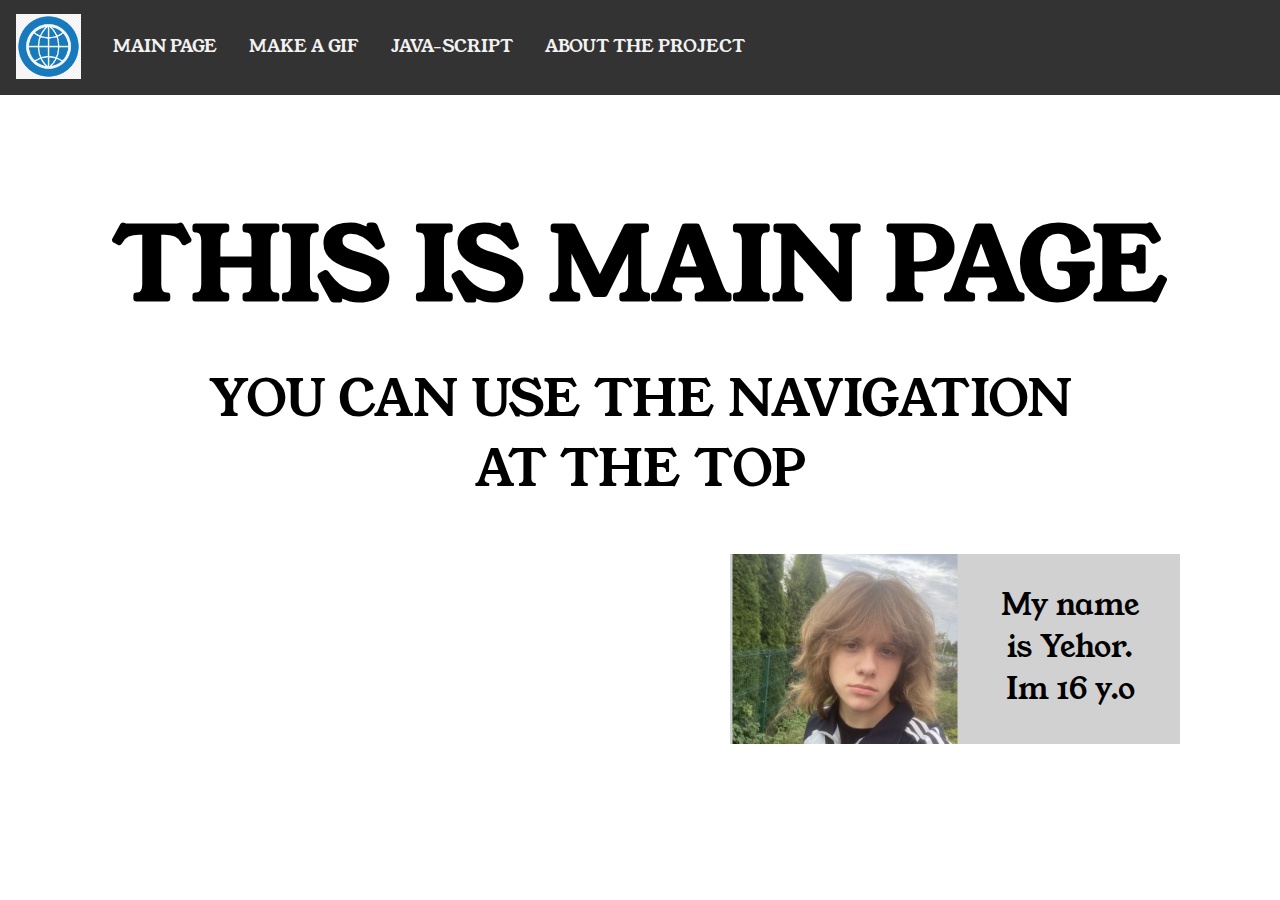
<file: main/index.html>
<!DOCTYPE html>
<html lang="en">
<head>
    <meta charset="UTF-8">
    <meta name="viewport" content="width=device-width, initial-scale=1.0">
    <link rel="stylesheet" href="css/style.css">
    <link rel="preconnect" href="https://fonts.googleapis.com">
    <link rel="preconnect" href="https://fonts.gstatic.com" crossorigin>
    <link href="https://fonts.googleapis.com/css2?family=Bebas+Neue&family=Vina+Sans&family=Young+Serif&display=swap" rel="stylesheet">
    <title>Ma test</title>
</head>
<body>
    <div class="topnav">
      <a class="logo" href="index.html"><img src="img/kisspng-web-development-web-design-internet-web-hosting-se-world-wide-web-5ac377c800b004.4552161515227596240028.jpg" alt="logo"></a>
      <div class="align-nav">
        <a href="index.html">MAIN PAGE</a>
        <a href="../story-telling-page/index.html">MAKE A GIF</a>
        <a href="../javascript/index.html">JAVA-SCRIPT</a>
        <a href="../technology-page/index.html">ABOUT THE PROJECT</a>
      </div>
      </div>
      
      <div class="description">
       <h1>THIS IS MAIN PAGE</h1>
       <p>YOU CAN USE THE NAVIGATION <br> AT THE TOP </p>
      </div>
      <div class="same">
        <div class="box">
          <img src="img/me.png" alt="image">
        </div>
        <p>My name is Yehor. Im 16 y.o</p>
    </div>
</body>
</html>
</file>
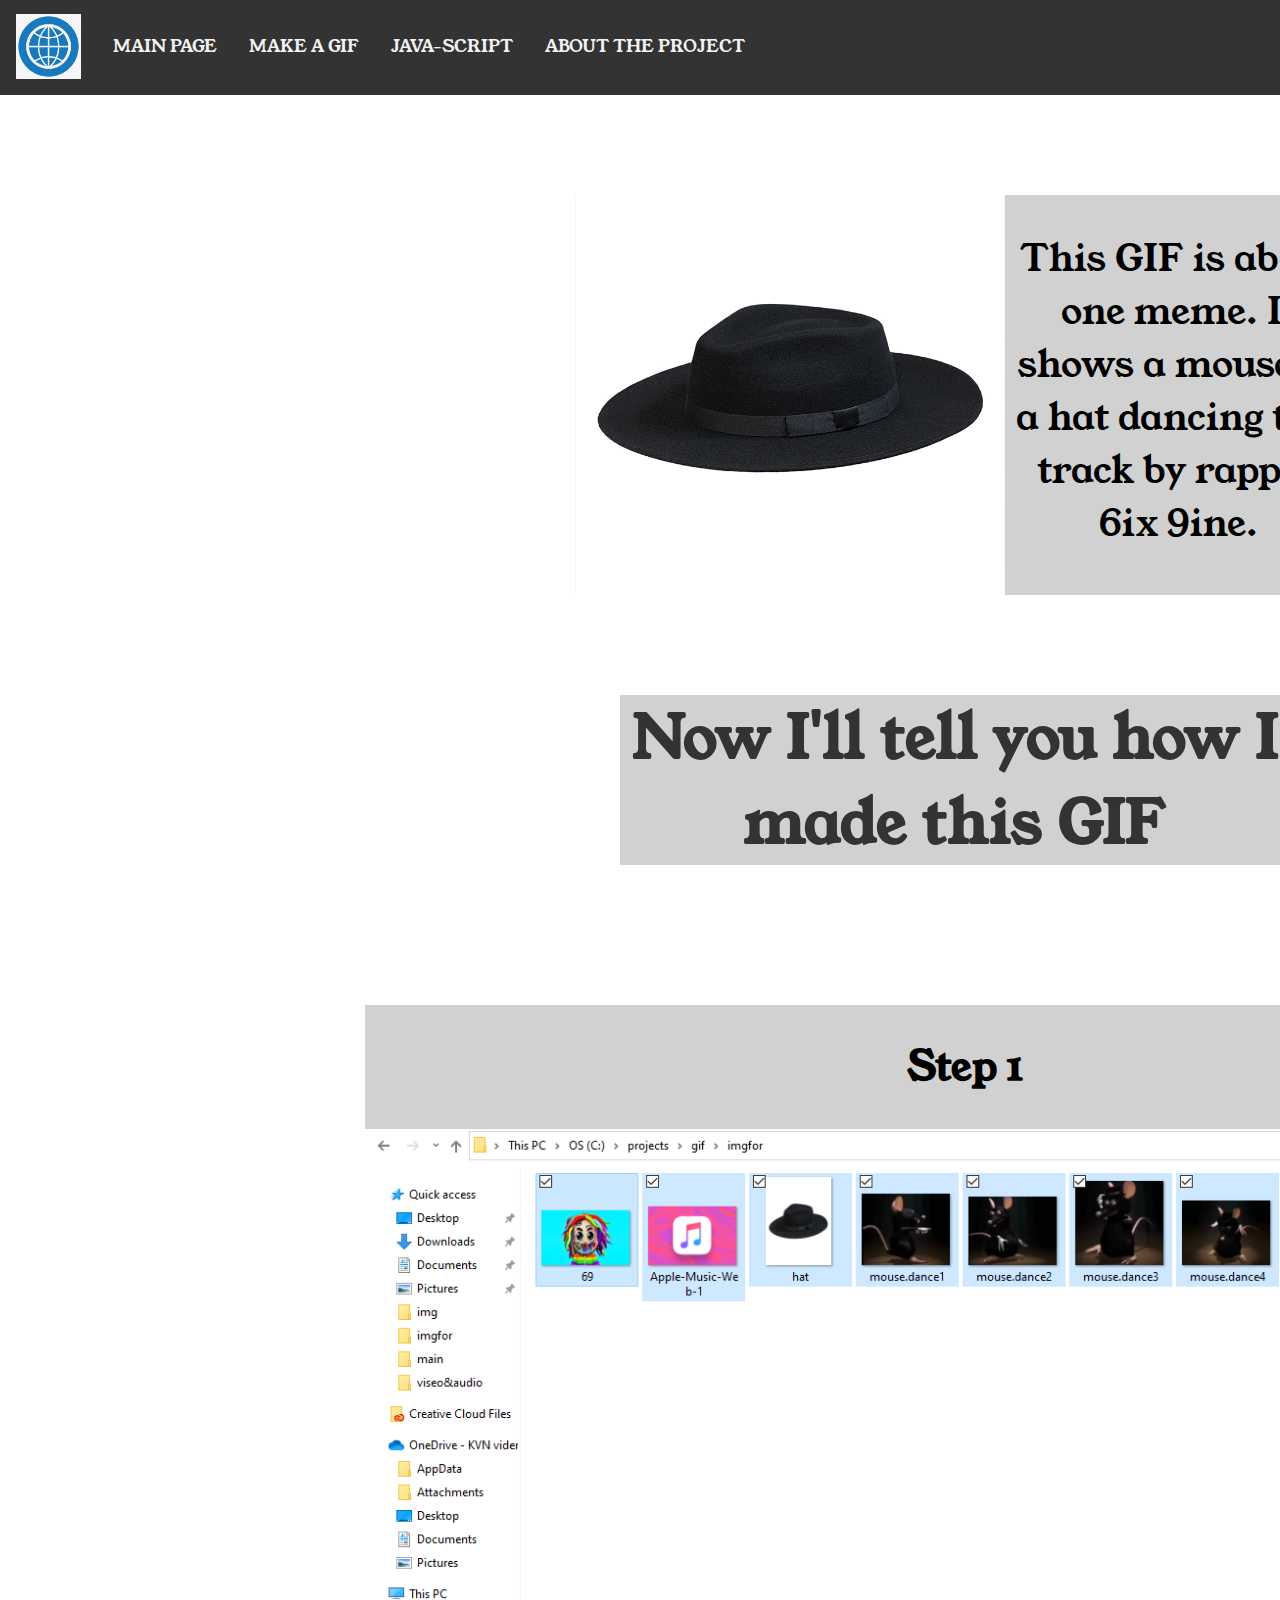
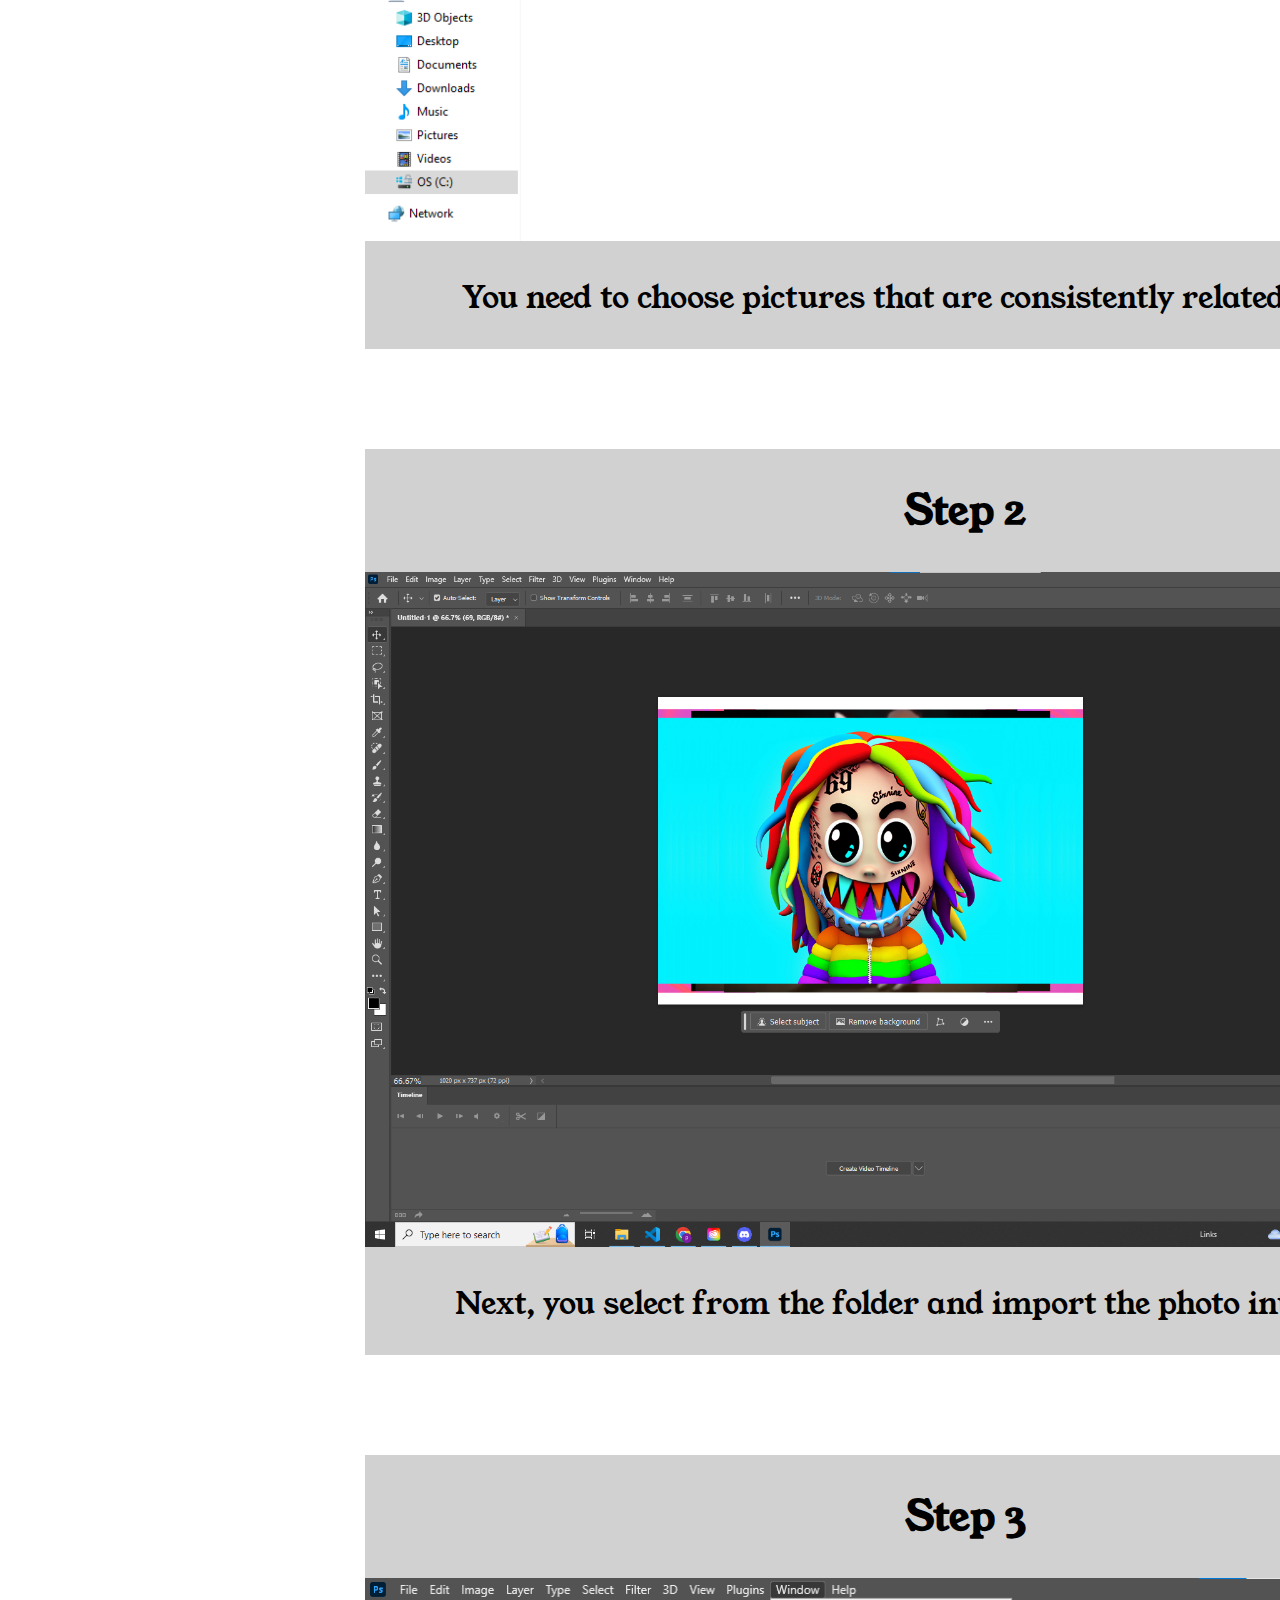
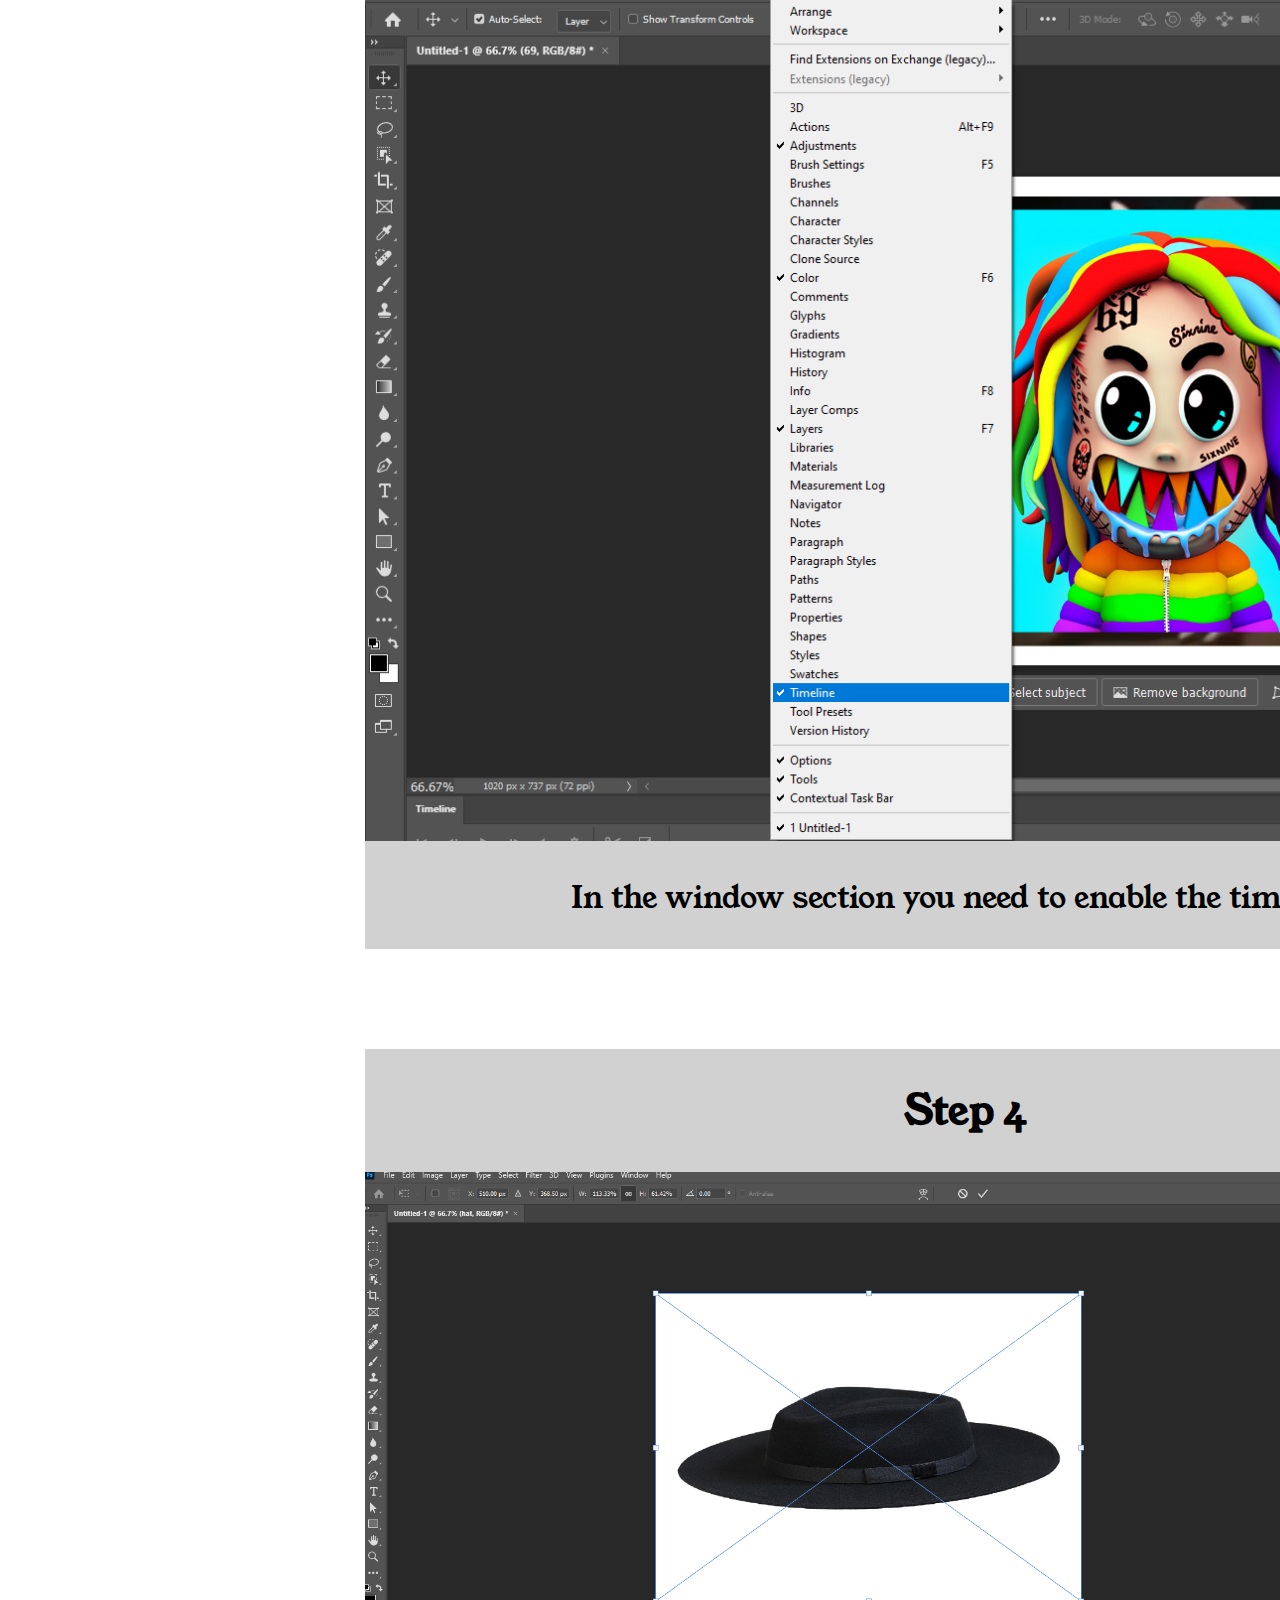
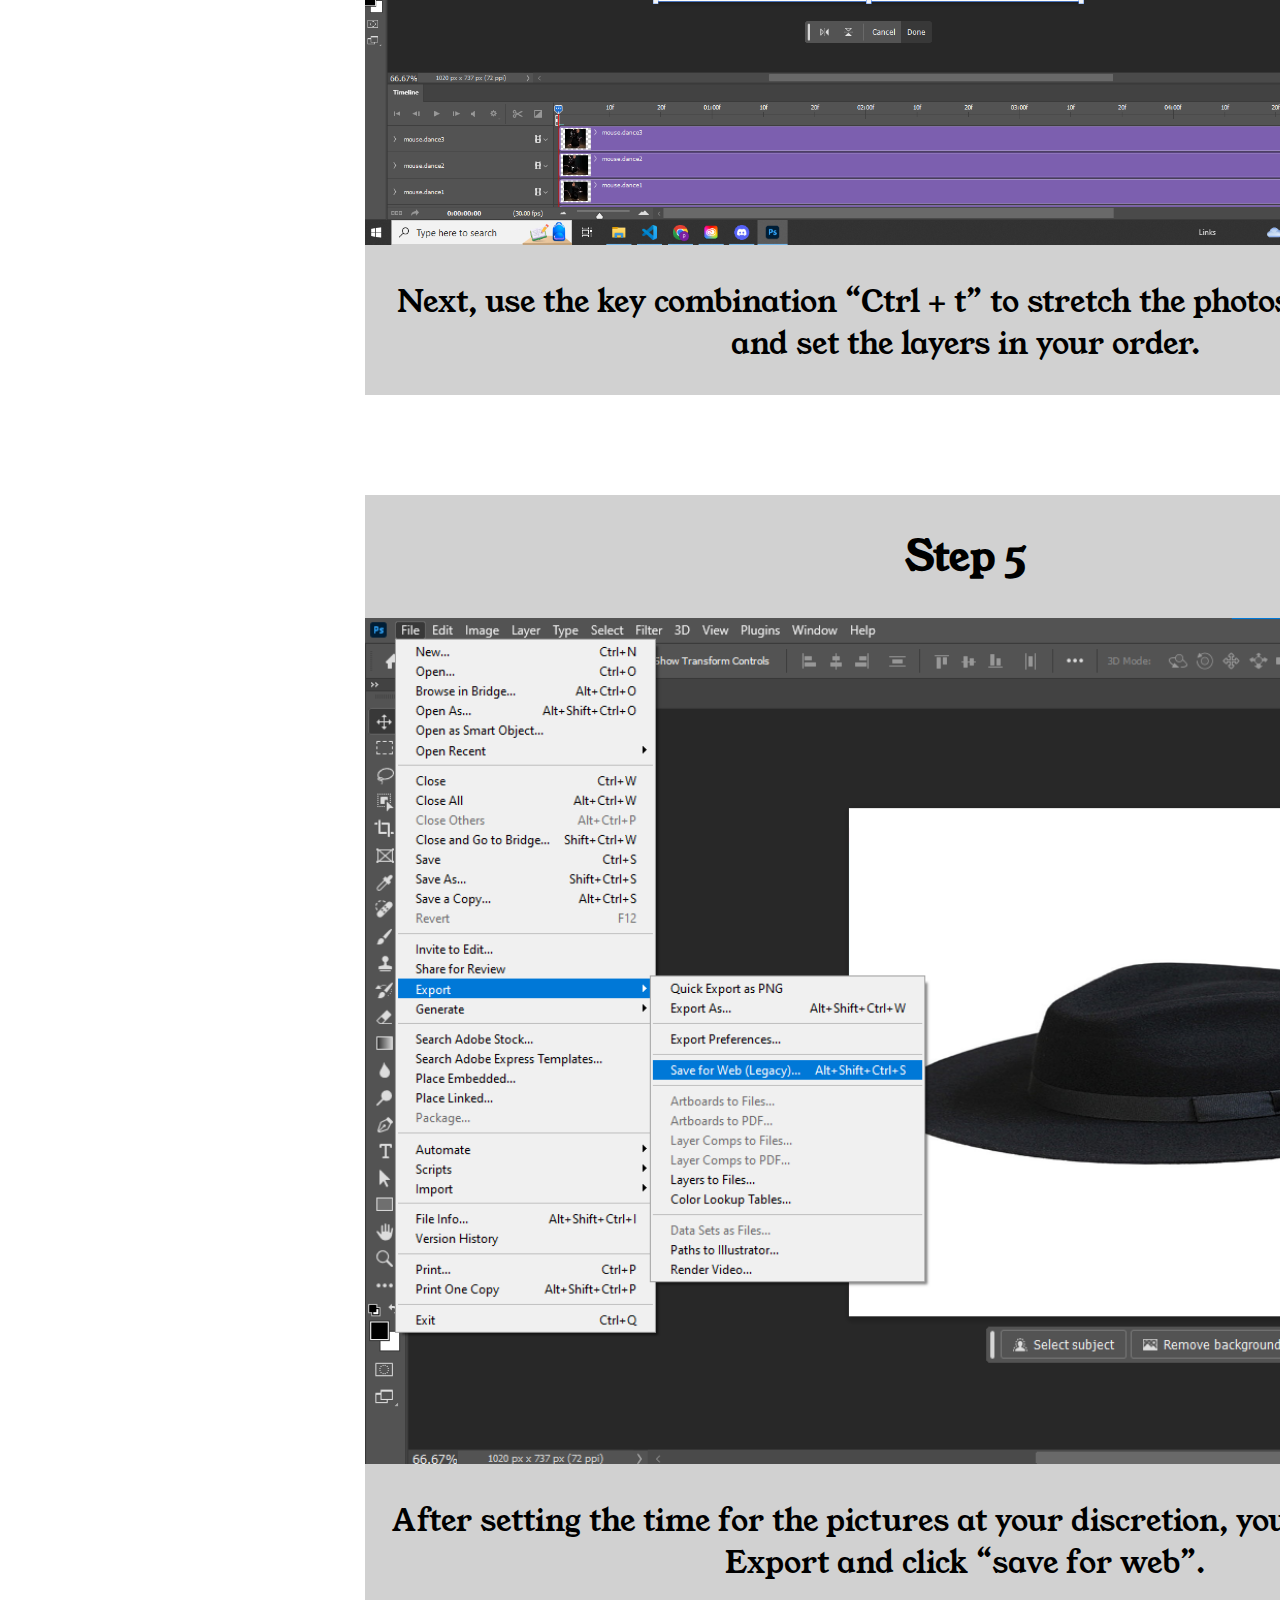
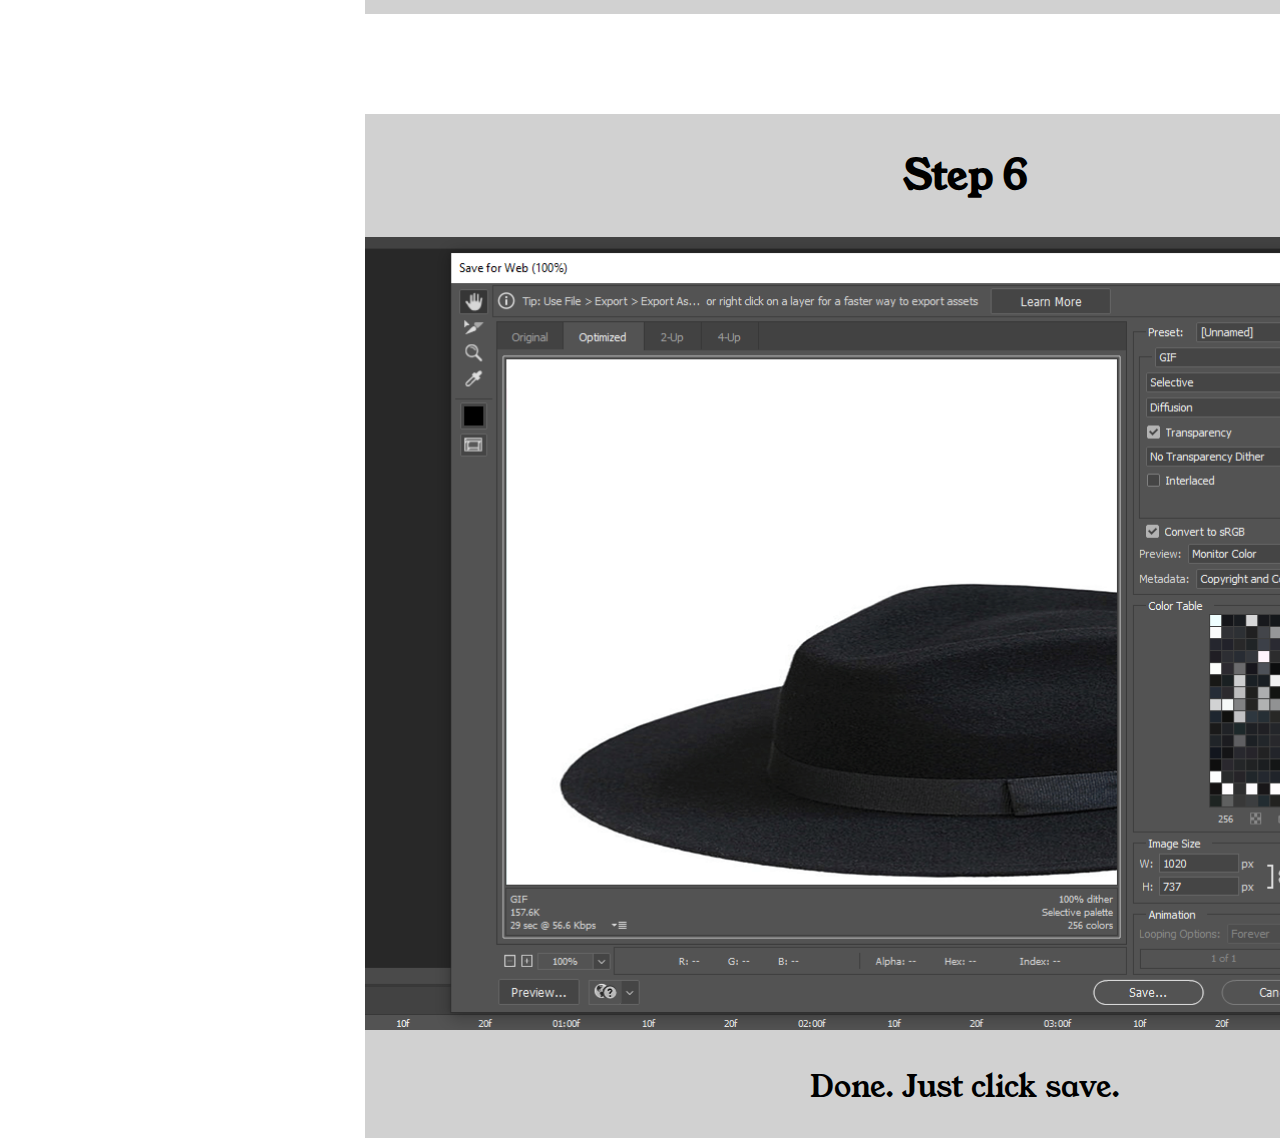
<file: story-telling-page/index.html>
<!DOCTYPE html>
<html lang="en">
<head>
    <meta charset="UTF-8">
    <meta name="viewport" content="width=device-width, initial-scale=1.0">
    <link rel="stylesheet" href="css/style.css">
    <link rel="preconnect" href="https://fonts.googleapis.com">
    <link rel="preconnect" href="https://fonts.gstatic.com" crossorigin>
    <link href="https://fonts.googleapis.com/css2?family=Bebas+Neue&family=Vina+Sans&family=Young+Serif&display=swap" rel="stylesheet">
    <title>Ma test</title>
</head>
<body>
    <div class="topnav">
      <a class="logo" href="../main/index.html"><img src="img/kisspng-web-development-web-design-internet-web-hosting-se-world-wide-web-5ac377c800b004.4552161515227596240028.jpg" alt="logo"></a>
      <div class="align-nav">
        <a href="../main/index.html">MAIN PAGE</a>
        <a href="../story-telling-page/index.html">MAKE A GIF</a>
        <a href="../javascript/index.html">JAVA-SCRIPT</a>
        <a href="../technology-page/index.html">ABOUT THE PROJECT</a>
      </div>
      </div>

      <div class="gif_explain">
       <img src="img/gif.gif" alt="img">
       <p>This GIF is about one meme. It shows a mouse in a hat dancing to a track by rapper 6ix 9ine.</p>
      </div>
      <h1 class="h1">Now I'll tell you how I made this GIF</h1>
      <div class="flex">
        <div class="step">
          <h2>Step 1</h2>
          <img src="img/step1.png" alt="image">
          <p>You need to choose pictures that are consistently related in meaning.</p>
        </div>
        <div class="step">
          <h2>Step 2</h2>
          <img src="img/step2.png" alt="image">
          <p>Next, you select from the folder and import the photo into Photoshop.</p>
        </div>
        <div class="step">
          <h2>Step 3</h2>
          <img src="img/step3.png" alt="image">
          <p>In the window section you need to enable the timeline.</p>
        </div>
        <div class="step">
          <h2>Step 4</h2>
          <img src="img/step4.png" alt="image">
          <p>Next, use the key combination “Ctrl + t” to stretch the photos across the fields and set the layers in your order.</p>
        </div>
        <div class="step">
          <h2>Step 5</h2>
          <img src="img/step5.png" alt="image">
          <p>After setting the time for the pictures at your discretion, you need to go to File Export and click “save for web”.</p>
        </div>
        <div class="step">
          <h2>Step 6</h2>
          <img src="img/step6.png" alt="image">
          <p>Done. Just click save.</p>
        </div>
      </div>
</body>
</html>
</file>
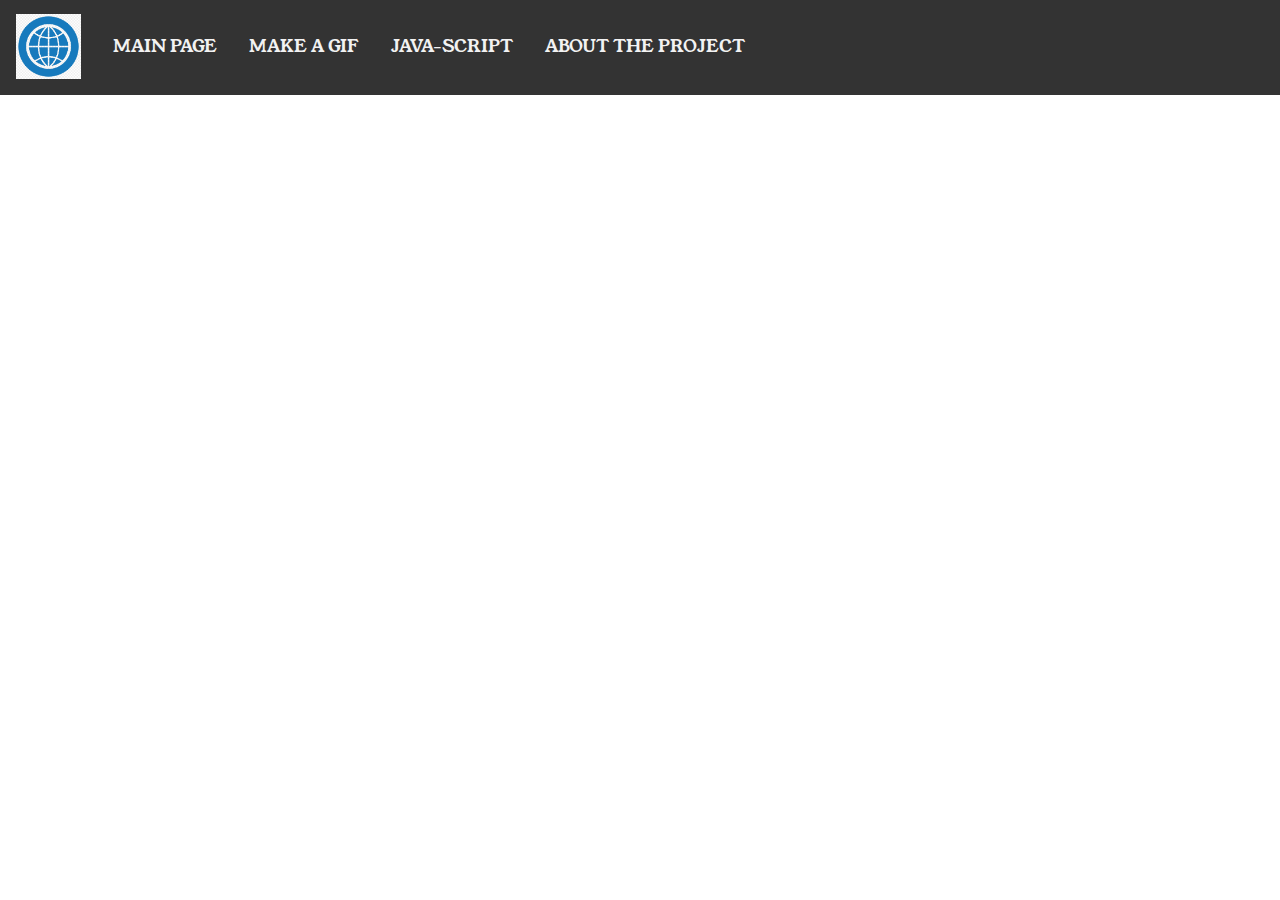
<file: technology-page/index.html>
<!DOCTYPE html>
<html lang="en">
<head>
    <meta charset="UTF-8">
    <meta name="viewport" content="width=device-width, initial-scale=1.0">
    <link rel="stylesheet" href="css/style.css">
    <link rel="preconnect" href="https://fonts.googleapis.com">
    <link rel="preconnect" href="https://fonts.gstatic.com" crossorigin>
    <link href="https://fonts.googleapis.com/css2?family=Bebas+Neue&family=Vina+Sans&family=Young+Serif&display=swap" rel="stylesheet">
    <title>Ma test</title>
</head>
<body>
    <div class="topnav">
      <a class="logo" href="../main/index.html"><img src="img/kisspng-web-development-web-design-internet-web-hosting-se-world-wide-web-5ac377c800b004.4552161515227596240028.jpg" alt="logo"></a>
      <div class="align-nav">
        <a href="../main/index.html">MAIN PAGE</a>
        <a href="../story-telling-page/index.html">MAKE A GIF</a>
        <a href="../javascript/index.html">JAVA-SCRIPT</a>
        <a href="../technology-page/index.html">ABOUT THE PROJECT</a>
      </div>
      </div>
      
      <div>
       
      </div>
</body>
</html>
</file>
<file: main/css/style.css>
@import url('https://fonts.googleapis.com/css2?family=Bebas+Neue&family=Vina+Sans&family=Young+Serif&display=swap');

body {
    margin: 0;
    font-family: 'Bebas Neue', sans-serif;
    font-family: 'Vina Sans', sans-serif;
    font-family: 'Young Serif', serif;
    text-align: center;
  }
  
  .topnav {
    overflow: hidden;
    background-color: #333;
    height: 95px;
  }
  
  .topnav a {
    float: left;
    color: #f2f2f2;
    text-align: center;
    padding: 14px 16px;
    text-decoration: none;
    font-size: 17px;
  }
  
  .topnav a:hover {
    background-color: #ddd;
    color: black;
  }
  
.logo img{
    width: 65px;
}
.logo:hover {
    background:none! important;
}

.align-nav{
    margin-top: 20px;
}

.description h1{
  margin-top: 100px;
  font-size: 100px;
}
.description p{
  margin-top: -40px;
  font-size: 50px; 
}

.box{
  position: relative;
  overflow:hidden;
  width:300px;
  height:300px;
  margin-left: -35px;
}

.box img{
  position: absolute;
  top:50%;
  left:50%;
  transform:translate(-50%,-50%);
  height:300px;
  object-fit:cover;
  
}

.same{
  display: flex;
  justify-content: flex-start;
  width: 450px;
  height: 190px;
  background-color: #d1d1d1;
  overflow: hidden;
  margin-left: 730px;
  font-size: 30px;
}
.same p{
 width: 150px;
}
</file>
<file: story-telling-page/css/style.css>
@import url('https://fonts.googleapis.com/css2?family=Bebas+Neue&family=Vina+Sans&family=Young+Serif&display=swap');

body {
    margin: 0;
    font-family: 'Bebas Neue', sans-serif;
    font-family: 'Vina Sans', sans-serif;
    font-family: 'Young Serif', serif;
    text-align: center;

  }
  
  .topnav {
    overflow: hidden;
    background-color: #333;
    height: 95px;
  }
  
  .topnav a {
    float: left;
    color: #f2f2f2;
    text-align: center;
    padding: 14px 16px;
    text-decoration: none;
    font-size: 17px;
  }
  
  .topnav a:hover {
    background-color: #ddd;
    color: black;
  }
  
.logo img{
    width: 65px;
}
.logo:hover {
    background:none! important;
}

.align-nav{
    margin-top: 20px;
}

.gif_explain{
  display: flex;
  justify-content: space-around;
  margin: 0 -5px;
  width: 777px;
  height: 400px;
  background-color: #d1d1d1;
  margin-left: 575px;
  margin-top: 100px;
}
.gif_explain p{
  font-size: 37px;
}

.h1{
  font-size: 60px;
  width: 670px;
  margin-left: 620px;
  color: #333333;
  background-color: #d1d1d1;
  margin-top: 100px;
}


.flex{
  display: flex;
  flex-wrap: wrap;
  width: 1440px;
  margin-left: 365px;
}

.step img{
  width: 1200px;
}

.step{
  width: 1200px;
  background-color: #d1d1d1;
  margin-top: 100px;
}

.step h2{
  font-size: 40px;
}
.step p{
  font-size: 30px;
}
</file>
<file: technology-page/css/style.css>
@import url('https://fonts.googleapis.com/css2?family=Bebas+Neue&family=Vina+Sans&family=Young+Serif&display=swap');

body {
    margin: 0;
    font-family: 'Bebas Neue', sans-serif;
    font-family: 'Vina Sans', sans-serif;
    font-family: 'Young Serif', serif;
  }
  
  .topnav {
    overflow: hidden;
    background-color: #333;
    height: 95px;
  }
  
  .topnav a {
    float: left;
    color: #f2f2f2;
    text-align: center;
    padding: 14px 16px;
    text-decoration: none;
    font-size: 17px;
  }
  
  .topnav a:hover {
    background-color: #ddd;
    color: black;
  }
  
.logo img{
    width: 65px;
}
.logo:hover {
    background:none! important;
}

.align-nav{
    margin-top: 20px;
}
</file>
